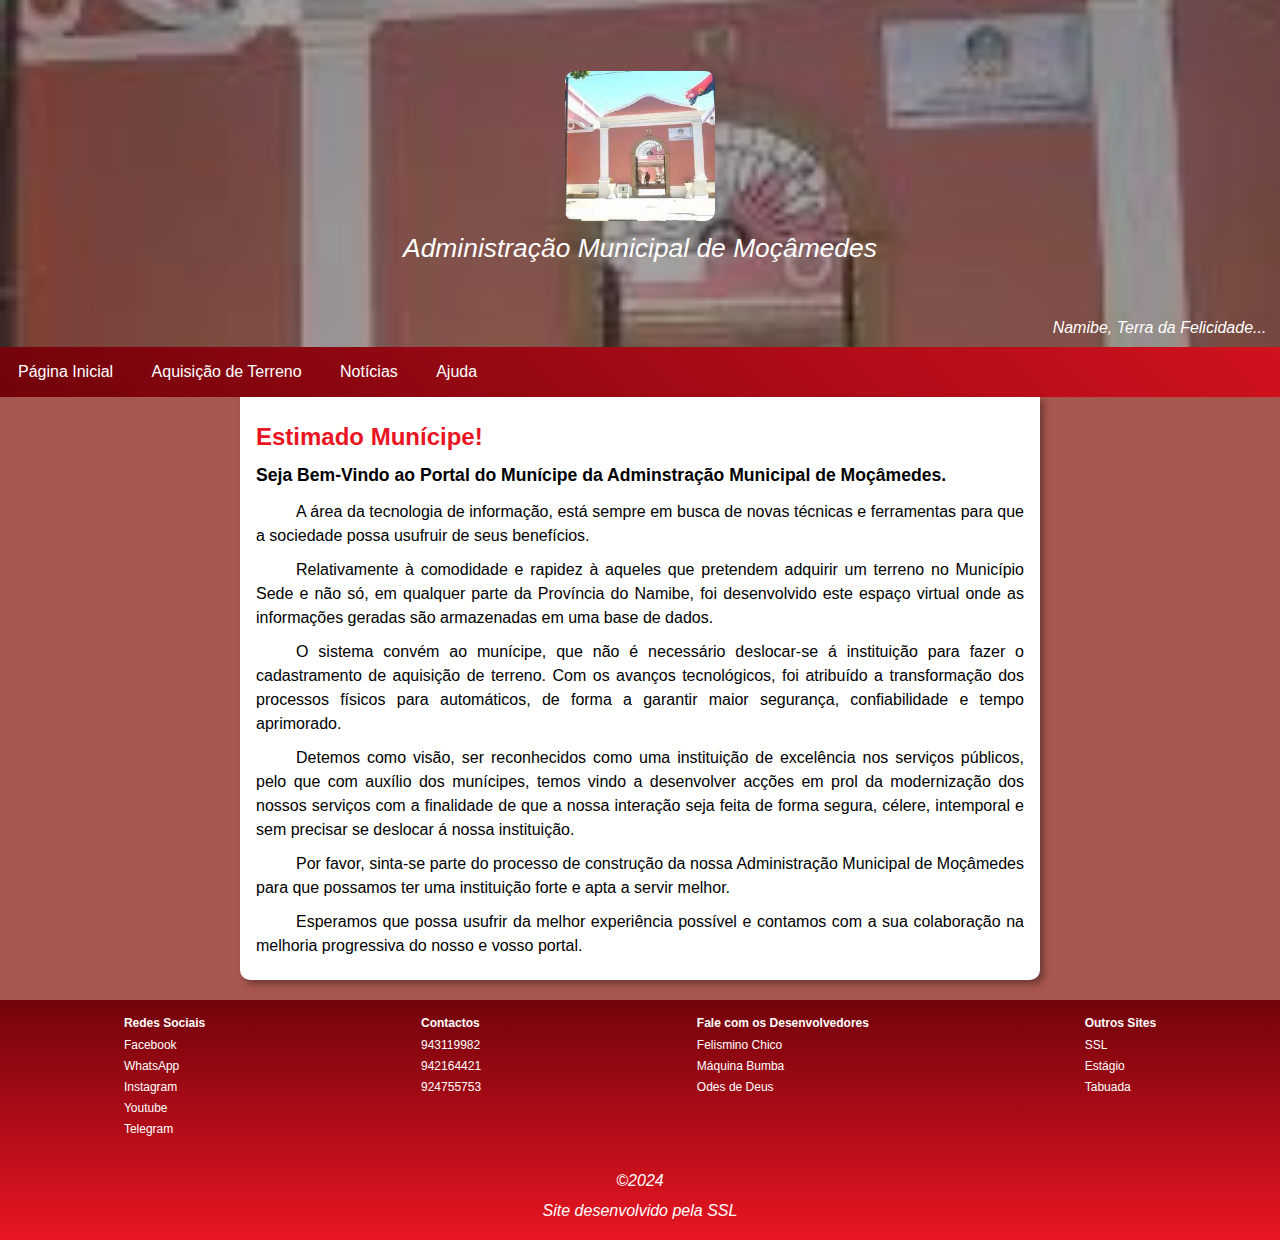
<file: index.html>
<!DOCTYPE html>
<html lang="pt-br">
<head>
    <meta charset="UTF-8">
    <meta name="viewport" content="width=device-width, initial-scale=1.0">
    <title>Escola</title>
    <link rel="stylesheet" href="estilos/geral.css" media="all" type="text/css">
    <link rel="stylesheet" href="estilos/telef-600.css" media="screen and (max-width: 600px)" type="text/css">
    <link rel="stylesheet" href="estilos/tablet.css" media="screen and (min-width: 601px)" type="text/css">
    <link rel="stylesheet" href="estilos/pc.css" media="screen and (min-width: 992px)" type="text/css">
    <link rel="stylesheet" href="estilos/tv.css" media="screen and (min-width: 1200px)" type="text/css">
    <link rel="stylesheet" href="estilos/impressora.css" media="print" type="text/css">
    <link rel="stylesheet" href="https://cdn.jsdelivr.net/npm/bootstrap-icons@1.11.3/font/bootstrap-icons.min.css">
    <script src="javascript/teste.js" type="text/javascript"></script>
</head>
<body onresize="fecharMenu()">
    <header>
        <nav>
            <!-- Abertura da Tag de Imagem do Cabecalho. -->
            <div id="imagem-cabecalho" onclick="fecharMenu()">
                <div id="conteudo-imagem-cabecalho">
                    <img src="imagens/download.jpg" alt="Foto da Administração Municipal de Moçâmedes.">
                    <span>Administração Municipal de Moçâmedes</span>
                </div>

                <div id="conteudo-cabecalho-extra">
                    Namibe, Terra da Felicidade...
                </div>
            </div>
            <!-- Fechamento da Tag de Imagem do Cabecalho. -->

            <!-- Abertura da Tag para a confguração do Menu para Telefones. -->
            <div id="menu-telefone">
                <div id="btn-menu" onmouseenter="fecharMenu()">
                    <span onclick="Menu()"><svg xmlns="http://www.w3.org/2000/svg" width="26" height="16" fill="currentColor" class="bi bi-list" viewBox="0 0 16 16">
                        <path fill-rule="evenodd" d="M2.5 12a.5.5 0 0 1 .5-.5h10a.5.5 0 0 1 0 1H3a.5.5 0 0 1-.5-.5m0-4a.5.5 0 0 1 .5-.5h10a.5.5 0 0 1 0 1H3a.5.5 0 0 1-.5-.5m0-4a.5.5 0 0 1 .5-.5h10a.5.5 0 0 1 0 1H3a.5.5 0 0 1-.5-.5"/>
                      </svg></span>
                </div>

                <div id="links-cabecalho">
                   <div id="menus-telefone">
                        <span onclick="fecharMenu()">x</span>
                        <a href="index.html" target="_self">Página Inicial</a>
                        <a href="aquisicao-terreno.html" target="_self">Aquisição de Terreno</a>
                        <a href="noticias.html" target="_self">Notícias</a>
                        <a href="ajuda.html" target="_self">Ajuda</a>
                    </div>

                    <div id="rodape-menu-telefone">
                        <p>&copy;2024.</p>
                        <p>Site desenvolvido pela SSL</p>
                    </div>
                </div>
            </div>
            <!-- Fechamento da Tag para a confguração do Menu para Telefones. -->

            <!-- Abertura da Tag para a confguração do Menu para Tablets. -->
            <div id="menu-grande">
                <div id="menus-grande">
                    <a href="index.html" target="_self">Página Inicial</a>
                    <a href="aquisicao-terreno.html" target="_self">Aquisição de Terreno</a>
                    <a href="noticias.html" target="_self">Notícias</a>
                    <a href="ajuda.html" target="_self">Ajuda</a>
                </div>
            </div>
            <!-- Fechamento da Tag para a confguração do Menu para Tablets. -->
        </nav>
    </header>

    <main onclick="fecharMenu()">
        <article>
            <h1>Estimado Munícipe!</h1>

            <h2>Seja Bem-Vindo ao Portal do Munícipe da Adminstração Municipal de Moçâmedes.</h2>

            <p>A área da tecnologia de informação, está sempre em busca de novas técnicas e ferramentas 
                para que a sociedade possa usufruir de seus benefícios.</p>
                
            <p>Relativamente à comodidade e rapidez à aqueles que pretendem adquirir um terreno no Município Sede e não só, 
                em qualquer parte da Província do Namibe, foi desenvolvido este espaço virtual onde as informações geradas são armazenadas em uma base de dados.</p>

            <p>O sistema convém ao munícipe, que não é necessário deslocar-se á instituição para fazer o cadastramento de aquisição de terreno. Com os avanços tecnológicos, foi atribuído a transformação dos processos físicos para automáticos, de forma a garantir maior segurança, confiabilidade e tempo aprimorado.</p>

            <p>Detemos como visão, ser reconhecidos como uma instituição de excelência nos serviços públicos, pelo que com auxílio dos munícipes, temos vindo a desenvolver acções em prol da modernização dos nossos serviços com a finalidade de que a nossa interação seja feita de forma segura, célere, intemporal e sem precisar se deslocar á nossa instituição.</p>

            <p>Por favor, sinta-se parte do processo de construção da nossa Administração Municipal de Moçâmedes para que possamos ter uma instituição forte e apta a servir melhor.</p>

            <p>Esperamos que possa usufrir da melhor experiência possível e contamos com a sua colaboração
                na melhoria progressiva do nosso e vosso portal.</p>
        </article>
    </main>

    <footer onclick="fecharMenu()">
        <div id="rodape-links">
            <div id="redes-sociais">Redes Sociais
                <div>
                    <span>Facebook</span>
                    <span>WhatsApp</span>
                    <span>Instagram</span>
                    <span>Youtube</span>
                    <span>Telegram</span>
                </div>
            </div>

            <div id="contactos">Contactos
                <div>
                    <span>943119982</span>
                    <span>942164421</span>
                    <span>924755753</span>
                </div>
            </div>

            <div id="desenvolvedores">Fale com os Desenvolvedores
                <div>
                    <span>Felismino Chico</span>
                    <span>Máquina Bumba</span>
                    <span>Odes de Deus</span>
                </div>
            </div>

            <div id="sites">Outros Sites
                <div>
                    <span>SSL</span>
                    <span>Estágio</span>
                    <span>Tabuada</span>
                </div>
            </div>
        </div>

        <p id="copy">&copy;2024</p>
        <p id="ssl">Site desenvolvido pela SSL</p>
    </footer>
</body>
</html>
</file>
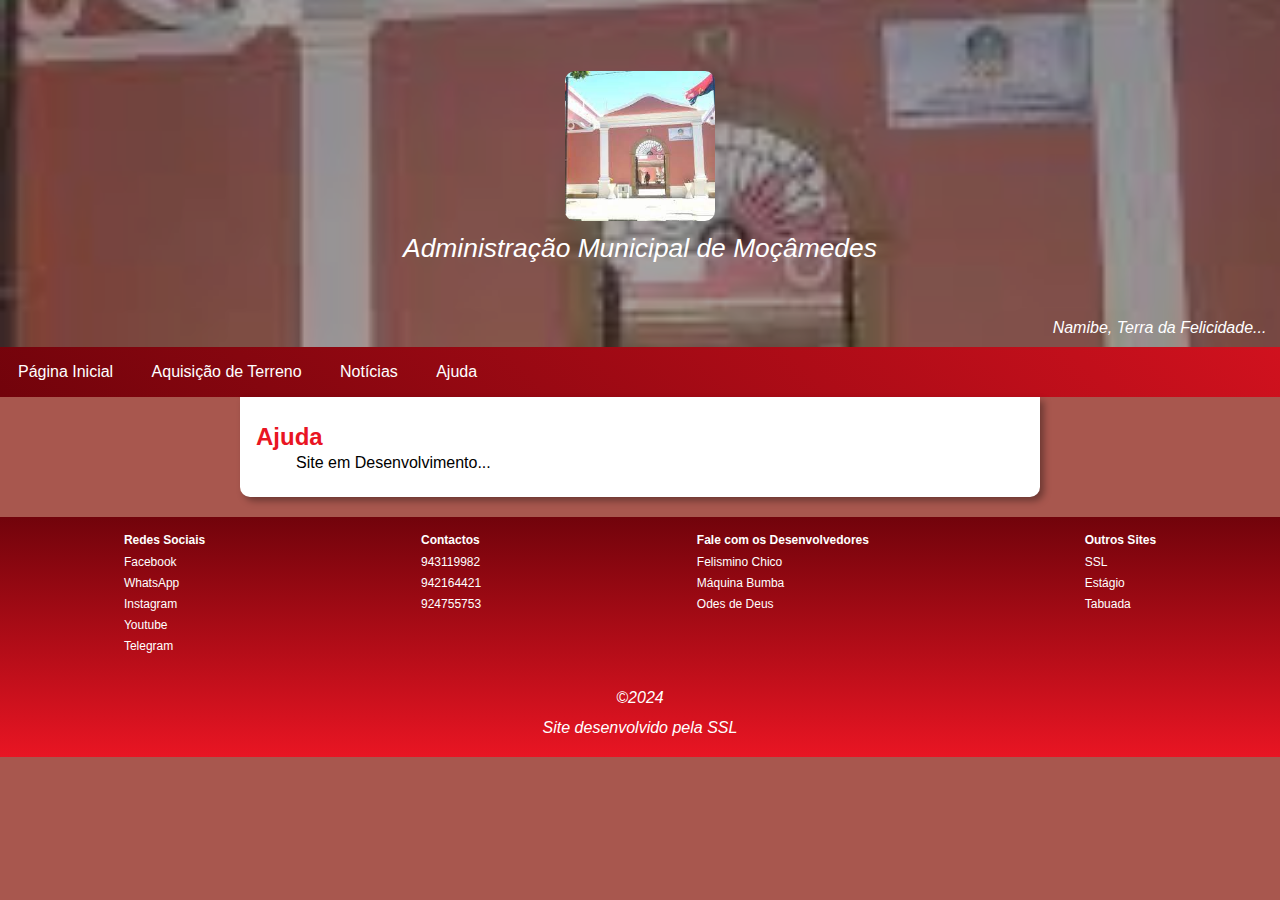
<file: ajuda.html>
<!DOCTYPE html>
<html lang="pt-br">
<head>
    <meta charset="UTF-8">
    <meta name="viewport" content="width=device-width, initial-scale=1.0">
    <title>Ajuda</title>
    <link rel="stylesheet" href="estilos/geral.css" media="all" type="text/css">
    <link rel="stylesheet" href="estilos/telef-600.css" media="screen and (max-width: 600px)" type="text/css">
    <link rel="stylesheet" href="estilos/tablet.css" media="screen and (min-width: 601px)" type="text/css">
    <link rel="stylesheet" href="estilos/pc.css" media="screen and (min-width: 992px)" type="text/css">
    <link rel="stylesheet" href="estilos/tv.css" media="screen and (min-width: 1200px)" type="text/css">
    <link rel="stylesheet" href="estilos/impressora.css" media="print" type="text/css">
    <link rel="stylesheet" href="https://cdn.jsdelivr.net/npm/bootstrap-icons@1.11.3/font/bootstrap-icons.min.css">
    <script src="javascript/teste.js" type="text/javascript"></script>
</head>
<body onresize="fecharMenu()">
    <header>
        <nav>
            <!-- Abertura da Tag de Imagem do Cabecalho. -->
            <div id="imagem-cabecalho" onclick="fecharMenu()">
                <div id="conteudo-imagem-cabecalho">
                    <img src="imagens/download.jpg" alt="Foto da Administração Municipal de Moçâmedes.">
                    <span>Administração Municipal de Moçâmedes</span>
                </div>

                <div id="conteudo-cabecalho-extra">
                    Namibe, Terra da Felicidade...
                </div>
            </div>
            <!-- Fechamento da Tag de Imagem do Cabecalho. -->

            <!-- Abertura da Tag para a confguração do Menu para Telefones. -->
            <div id="menu-telefone">
                <div id="btn-menu" onmouseenter="fecharMenu()">
                    <span onclick="Menu()"><svg xmlns="http://www.w3.org/2000/svg" width="26" height="16" fill="currentColor" class="bi bi-list" viewBox="0 0 16 16">
                        <path fill-rule="evenodd" d="M2.5 12a.5.5 0 0 1 .5-.5h10a.5.5 0 0 1 0 1H3a.5.5 0 0 1-.5-.5m0-4a.5.5 0 0 1 .5-.5h10a.5.5 0 0 1 0 1H3a.5.5 0 0 1-.5-.5m0-4a.5.5 0 0 1 .5-.5h10a.5.5 0 0 1 0 1H3a.5.5 0 0 1-.5-.5"/>
                      </svg></span>
                </div>

                <div id="links-cabecalho">
                   <div id="menus-telefone">
                        <span onclick="fecharMenu()">x</span>
                        <a href="index.html" target="_self">Página Inicial</a>
                        <a href="aquisicao-terreno.html" target="_self">Aquisição de Terreno</a>
                        <a href="noticias.html" target="_self">Notícias</a>
                        <a href="#" target="_self">Ajuda</a>
                    </div>

                    <div id="rodape-menu-telefone">
                        <p>&copy;2024.</p>
                        <p>Site desenvolvido pela SSL</p>
                    </div>
                </div>
            </div>
            <!-- Fechamento da Tag para a confguração do Menu para Telefones. -->

            <!-- Abertura da Tag para a confguração do Menu para Tablets. -->
            <div id="menu-grande">
                <div id="menus-grande">
                    <a href="index.html" target="_self">Página Inicial</a>
                    <a href="aquisicao-terreno.html" target="_self">Aquisição de Terreno</a>
                    <a href="noticias.html" target="_self">Notícias</a>
                    <a href="ajuda.html" target="_self">Ajuda</a>
                </div>
            </div>
            <!-- Fechamento da Tag para a confguração do Menu para Tablets. -->
        </nav>
    </header>

    <main onclick="fecharMenu()">
        <article>
            <h1>Ajuda</h1>
            <p>Site em Desenvolvimento...</p>
        </article>
    </main>

    <footer onclick="fecharMenu()">
        <div id="rodape-links">
            <div id="redes-sociais">Redes Sociais
                <div>
                    <span>Facebook</span>
                    <span>WhatsApp</span>
                    <span>Instagram</span>
                    <span>Youtube</span>
                    <span>Telegram</span>
                </div>
            </div>

            <div id="contactos">Contactos
                <div>
                    <span>943119982</span>
                    <span>942164421</span>
                    <span>924755753</span>
                </div>
            </div>

            <div id="desenvolvedores">Fale com os Desenvolvedores
                <div>
                    <span>Felismino Chico</span>
                    <span>Máquina Bumba</span>
                    <span>Odes de Deus</span>
                </div>
            </div>

            <div id="sites">Outros Sites
                <div>
                    <span>SSL</span>
                    <span>Estágio</span>
                    <span>Tabuada</span>
                </div>
            </div>
        </div>

        <p id="copy">&copy;2024</p>
        <p id="ssl">Site desenvolvido pela SSL</p>
    </footer>
</body>
</html>
</file>
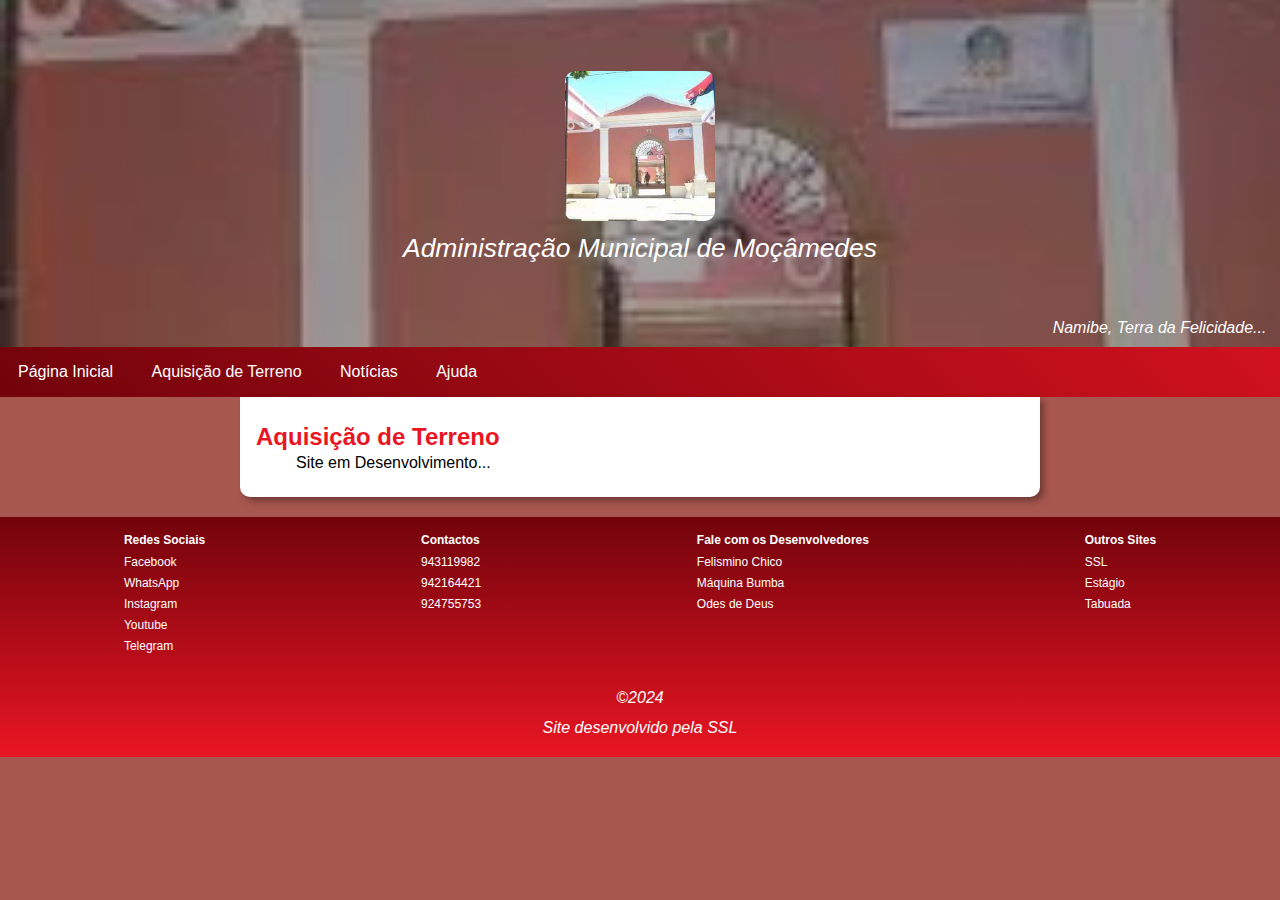
<file: aquisicao-terreno.html>
<!DOCTYPE html>
<html lang="pt-br">
<head>
    <meta charset="UTF-8">
    <meta name="viewport" content="width=device-width, initial-scale=1.0">
    <title>Aquisição de Terreno</title>
    <link rel="stylesheet" href="estilos/geral.css" media="all" type="text/css">
    <link rel="stylesheet" href="estilos/telef-600.css" media="screen and (max-width: 600px)" type="text/css">
    <link rel="stylesheet" href="estilos/tablet.css" media="screen and (min-width: 601px)" type="text/css">
    <link rel="stylesheet" href="estilos/pc.css" media="screen and (min-width: 992px)" type="text/css">
    <link rel="stylesheet" href="estilos/tv.css" media="screen and (min-width: 1200px)" type="text/css">
    <link rel="stylesheet" href="estilos/impressora.css" media="print" type="text/css">
    <link rel="stylesheet" href="https://cdn.jsdelivr.net/npm/bootstrap-icons@1.11.3/font/bootstrap-icons.min.css">
    <script src="javascript/teste.js" type="text/javascript"></script>
</head>
<body onresize="fecharMenu()">
    <header>
        <nav>
            <!-- Abertura da Tag de Imagem do Cabecalho. -->
            <div id="imagem-cabecalho" onclick="fecharMenu()">
                <div id="conteudo-imagem-cabecalho">
                    <img src="imagens/download.jpg" alt="Foto da Administração Municipal de Moçâmedes.">
                    <span>Administração Municipal de Moçâmedes</span>
                </div>

                <div id="conteudo-cabecalho-extra">
                    Namibe, Terra da Felicidade...
                </div>
            </div>
            <!-- Fechamento da Tag de Imagem do Cabecalho. -->

            <!-- Abertura da Tag para a confguração do Menu para Telefones. -->
            <div id="menu-telefone">
                <div id="btn-menu" onmouseenter="fecharMenu()">
                    <span onclick="Menu()"><svg xmlns="http://www.w3.org/2000/svg" width="26" height="16" fill="currentColor" class="bi bi-list" viewBox="0 0 16 16">
                        <path fill-rule="evenodd" d="M2.5 12a.5.5 0 0 1 .5-.5h10a.5.5 0 0 1 0 1H3a.5.5 0 0 1-.5-.5m0-4a.5.5 0 0 1 .5-.5h10a.5.5 0 0 1 0 1H3a.5.5 0 0 1-.5-.5m0-4a.5.5 0 0 1 .5-.5h10a.5.5 0 0 1 0 1H3a.5.5 0 0 1-.5-.5"/>
                      </svg></span>
                </div>

                <div id="links-cabecalho">
                   <div id="menus-telefone">
                        <span onclick="fecharMenu()">x</span>
                        <a href="index.html" target="_self">Página Inicial</a>
                        <a href="aquisicao-terreno.html" target="_self">Aquisição de Terreno</a>
                        <a href="noticias.html" target="_self">Notícias</a>
                        <a href="ajuda.html" target="_self">Ajuda</a>
                    </div>

                    <div id="rodape-menu-telefone">
                        <p>&copy;2024.</p>
                        <p>Site desenvolvido pela SSL</p>
                    </div>
                </div>
            </div>
            <!-- Fechamento da Tag para a confguração do Menu para Telefones. -->

            <!-- Abertura da Tag para a confguração do Menu para Tablets. -->
            <div id="menu-grande">
                <div id="menus-grande">
                    <a href="index.html" target="_self">Página Inicial</a>
                    <a href="aquisicao-terreno.html" target="_self">Aquisição de Terreno</a>
                    <a href="noticias.html" target="_self">Notícias</a>
                    <a href="ajuda.html" target="_self">Ajuda</a>
                </div>
            </div>
            <!-- Fechamento da Tag para a confguração do Menu para Tablets. -->
        </nav>
    </header>

    <main>
        <article>
            <h1>Aquisição de Terreno</h1>
            <p>Site em Desenvolvimento...</p>
        </article>
    </main>
    
    <footer onclick="fecharMenu()">
        <div id="rodape-links">
            <div id="redes-sociais">Redes Sociais
                <div>
                    <span>Facebook</span>
                    <span>WhatsApp</span>
                    <span>Instagram</span>
                    <span>Youtube</span>
                    <span>Telegram</span>
                </div>
            </div>

            <div id="contactos">Contactos
                <div>
                    <span>943119982</span>
                    <span>942164421</span>
                    <span>924755753</span>
                </div>
            </div>

            <div id="desenvolvedores">Fale com os Desenvolvedores
                <div>
                    <span>Felismino Chico</span>
                    <span>Máquina Bumba</span>
                    <span>Odes de Deus</span>
                </div>
            </div>

            <div id="sites">Outros Sites
                <div>
                    <span>SSL</span>
                    <span>Estágio</span>
                    <span>Tabuada</span>
                </div>
            </div>
        </div>

        <p id="copy">&copy;2024</p>
        <p id="ssl">Site desenvolvido pela SSL</p>
    </footer>
</body>
</html>
</file>
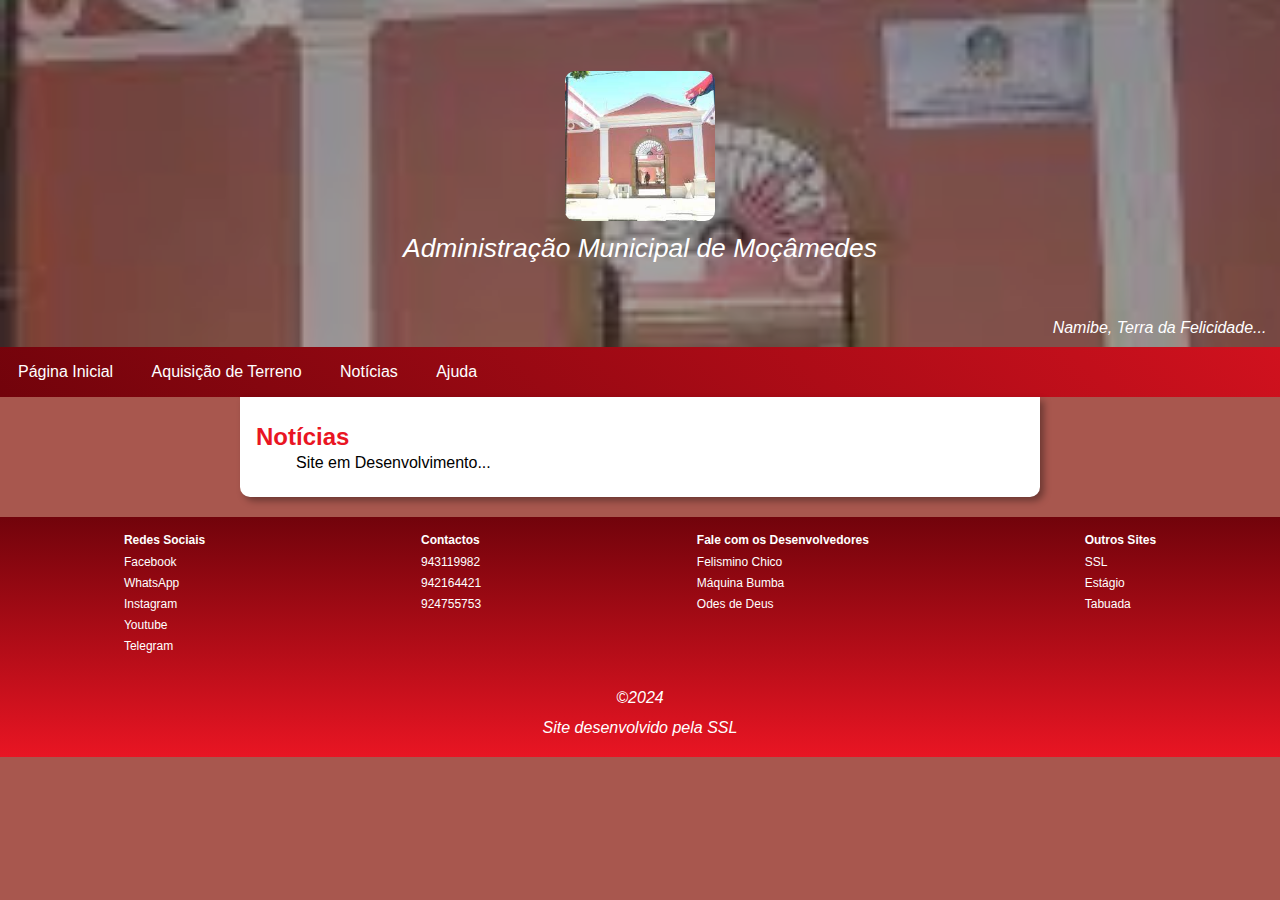
<file: noticias.html>
<!DOCTYPE html>
<html lang="pt-br">
<head>
    <meta charset="UTF-8">
    <meta name="viewport" content="width=device-width, initial-scale=1.0">
    <title>Notícias</title>
    <link rel="stylesheet" href="estilos/geral.css" media="all" type="text/css">
    <link rel="stylesheet" href="estilos/telef-600.css" media="screen and (max-width: 600px)" type="text/css">
    <link rel="stylesheet" href="estilos/tablet.css" media="screen and (min-width: 601px)" type="text/css">
    <link rel="stylesheet" href="estilos/pc.css" media="screen and (min-width: 992px)" type="text/css">
    <link rel="stylesheet" href="estilos/tv.css" media="screen and (min-width: 1200px)" type="text/css">
    <link rel="stylesheet" href="estilos/impressora.css" media="print" type="text/css">
    <link rel="stylesheet" href="https://cdn.jsdelivr.net/npm/bootstrap-icons@1.11.3/font/bootstrap-icons.min.css">
    <script src="javascript/teste.js" type="text/javascript"></script>
</head>
<body onresize="fecharMenu()">
    <header>
        <nav>
            <!-- Abertura da Tag de Imagem do Cabecalho. -->
            <div id="imagem-cabecalho" onclick="fecharMenu()">
                <div id="conteudo-imagem-cabecalho">
                    <img src="imagens/download.jpg" alt="Foto da Administração Municipal de Moçâmedes.">
                    <span>Administração Municipal de Moçâmedes</span>
                </div>

                <div id="conteudo-cabecalho-extra">
                    Namibe, Terra da Felicidade...
                </div>
            </div>
            <!-- Fechamento da Tag de Imagem do Cabecalho. -->

            <!-- Abertura da Tag para a confguração do Menu para Telefones. -->
            <div id="menu-telefone">
                <div id="btn-menu" onmouseenter="fecharMenu()">
                    <span onclick="Menu()"><svg xmlns="http://www.w3.org/2000/svg" width="26" height="16" fill="currentColor" class="bi bi-list" viewBox="0 0 16 16">
                        <path fill-rule="evenodd" d="M2.5 12a.5.5 0 0 1 .5-.5h10a.5.5 0 0 1 0 1H3a.5.5 0 0 1-.5-.5m0-4a.5.5 0 0 1 .5-.5h10a.5.5 0 0 1 0 1H3a.5.5 0 0 1-.5-.5m0-4a.5.5 0 0 1 .5-.5h10a.5.5 0 0 1 0 1H3a.5.5 0 0 1-.5-.5"/>
                      </svg></span>
                </div>

                <div id="links-cabecalho">
                   <div id="menus-telefone">
                        <span onclick="fecharMenu()">x</span>
                        <a href="index.html" target="_self">Página Inicial</a>
                        <a href="aquisicao-terreno.html" target="_self">Aquisição de Terreno</a>
                        <a href="noticias.html" target="_self">Notícias</a>
                        <a href="ajuda.html" target="_self">Ajuda</a>
                    </div>

                    <div id="rodape-menu-telefone">
                        <p>&copy;2024.</p>
                        <p>Site desenvolvido pela SSL</p>
                    </div>
                </div>
            </div>
            <!-- Fechamento da Tag para a confguração do Menu para Telefones. -->

            <!-- Abertura da Tag para a confguração do Menu para Tablets. -->
            <div id="menu-grande">
                <div id="menus-grande">
                    <a href="index.html" target="_self">Página Inicial</a>
                    <a href="aquisicao-terreno.html" target="_self">Aquisição de Terreno</a>
                    <a href="noticias.html" target="_self">Notícias</a>
                    <a href="ajuda.html" target="_self">Ajuda</a>
                </div>
            </div>
            <!-- Fechamento da Tag para a confguração do Menu para Tablets. -->
        </nav>
    </header>

    <main onclick="fecharMenu()">
        <article>
            <h1>Notícias</h1>
            <p>Site em Desenvolvimento...</p>
        </article>
    </main>

    <footer onclick="fecharMenu()">
        <div id="rodape-links">
            <div id="redes-sociais">Redes Sociais
                <div>
                    <span>Facebook</span>
                    <span>WhatsApp</span>
                    <span>Instagram</span>
                    <span>Youtube</span>
                    <span>Telegram</span>
                </div>
            </div>

            <div id="contactos">Contactos
                <div>
                    <span>943119982</span>
                    <span>942164421</span>
                    <span>924755753</span>
                </div>
            </div>

            <div id="desenvolvedores">Fale com os Desenvolvedores
                <div>
                    <span>Felismino Chico</span>
                    <span>Máquina Bumba</span>
                    <span>Odes de Deus</span>
                </div>
            </div>

            <div id="sites">Outros Sites
                <div>
                    <span>SSL</span>
                    <span>Estágio</span>
                    <span>Tabuada</span>
                </div>
            </div>
        </div>

        <p id="copy">&copy;2024</p>
        <p id="ssl">Site desenvolvido pela SSL</p>
    </footer>
</body>
</html>
</file>
<file: estilos/geral.css>
@charset "UTF-8";

:root{
    --cor-vermelho: #72030b;
    --cor-vermelho-2: #e91523;
    --cor-amarelo: #F4BC1D;
    --cor-preto: #100000;
    --cor-rosa: #a8574e;
}

*{
    box-sizing: border-box;
    font-family: Arial, Helvetica, sans-serif;
    margin: 0px;
    padding: 0px;
}

body{
    background-color: var(--cor-rosa);
    height: 100vh;
    width: 100vw;
}

body::-webkit-scrollbar{
    width: 0px;
}

header, nav{
    background-image: linear-gradient(45deg, var(--cor-vermelho), var(--cor-vermelho-2));
    width: 100%;
}

header > nav > div#imagem-cabecalho{
    background-color: var(--cor-rosa);
    background-image: url(../imagens/download.jpg);
    background-position: center center;
    background-repeat: no-repeat;
    background-size: cover;
    padding: 42px 12px 30px 12px;
    transition: filter .91s;
}

header > nav > div#imagem-cabecalho > div#conteudo-imagem-cabecalho{
    align-content: center;
    align-items: center;
    display: flex;
    flex-direction: column;
}

header > nav > div#imagem-cabecalho > div#conteudo-imagem-cabecalho > img{
    transition: width 1s;
}

header > nav > div#imagem-cabecalho > div#conteudo-imagem-cabecalho > span{
    color: white;
    font-style: italic;
    line-height: 1.3em;
    padding: 10px 14px;
    text-align: center;
}

header > nav > div#menu-grande > div#menus-grande > a{
    border-radius: 10px;
    color: white;    
    padding: 14px 1em;
    text-decoration: none;
}

header > nav > div#menu-grande > div#menus-grande > a:hover{
    background-color: var(--cor-rosa);
    transition-duration: .3s;
}

main, article{
    background-color: white;
}

main{
    border-bottom-left-radius: 10px;
    border-bottom-right-radius: 10px;
    box-shadow: 4px 4px 7px rgba(0, 0, 0, 0.349);
    margin-left: auto;
    margin-right: auto;
    max-width: 500px;
    padding: 12px 1em;
    transition: filter .91s, max-width .91s;
}

main > article > h1{
    color: var(--cor-vermelho-2);
    font-size: 1.5em;
    padding: 14px 0px 0px 0px;
}

main > article > h2{
    font-size: 1.1em;
    padding: 14px 0px;
}

main > article > p{
    line-height: 1.5em;
    margin-bottom: 10px;
    text-align: justify;
    text-indent: 40px;
}

footer{
    background-image: linear-gradient(180deg, var(--cor-vermelho), var(--cor-vermelho-2));
    color: white;
}

footer > div#rodape-links{
    display: flex;
    flex-flow: column nowrap;
    margin-top: 20px;
    padding: 1em;
    row-gap: 2em;
    transition: filter .91s;
}

footer > div#rodape-links > div#redes-sociais, div#contactos, div#desenvolvedores, div#sites{
    font-size: 12px;
    font-weight: bold;
}

footer > div#rodape-links > div#redes-sociais > div, div#contactos > div, div#desenvolvedores > div, div#sites > div{
    /* align-content: center;
    align-items: center; */
    display: flex;
    flex-flow: row wrap;
    font-weight: normal;
    gap: 0.6em 1em;
    justify-content: center;
    padding-top: 8px;
}

footer > div#rodape-links > div#redes-sociais > div > span, div#contactos > div > span, div#desenvolvedores > div > span, div#sites > div > span{
    cursor: pointer;
}

footer > div#rodape-links > div#redes-sociais > div > span:hover, div#contactos > div > span:hover, div#desenvolvedores > div > span:hover, div#sites > div > span:hover{
    text-decoration: underline;
}

footer > p{
    font-style: italic;
    text-align: center;
}

footer > p#copy{
    padding-bottom: 6px;
    padding-top: 20px;
}

footer > P#ssl{
    padding-bottom: 20px;
    padding-top: 6px;
}
</file>
<file: estilos/telef-600.css>
@charset "UTF-8";

:root{
    --cor-vermelho: #72030b;
    --cor-vermelho-2: #e91523;
    --cor-amarelo: #F4BC1D;
    --cor-preto: #100000;
    --cor-rosa: #a8574e;
}

header > nav > div#menu-grande{
    display: none;
}

header > nav > div#imagem-cabecalho{
    padding: 0px;
}

header > nav > div#imagem-cabecalho > div#conteudo-imagem-cabecalho{
    background-color: rgba(0, 0, 0, 0.363);
    padding: 42px 12px 30px 12px;
}

header > nav > div#imagem-cabecalho > div#conteudo-imagem-cabecalho > img{
    border-radius: 10%;
    width: 100px;
}

header > nav > div#imagem-cabecalho > div#conteudo-cabecalho-extra{
    display: none;
}

header > nav > div#menu-telefone > div#btn-menu{
    color: white;
    padding: 1em 0em 1em 1em;
    transition: filter .91s;
}

header > nav > div#menu-telefone > div#btn-menu > span{
    cursor: pointer;
}

header > nav > div#menu-telefone > div#btn-menu > span > svg > path{
    font-size: 1em;
}

header > nav > div#menu-telefone > div#links-cabecalho{
    background-image: linear-gradient(180deg, var(--cor-vermelho), var(--cor-vermelho-2));
    box-sizing: content-box;
    color: white;
    display: flex;
    flex-flow: column nowrap;
    height: 100vh;
    justify-content: space-between;
    left: -300px;
    padding: 12px 14px 0px 14px;
    position: fixed;
    top: 0px;
    transition-duration: .91s;
    z-index: 2;
}

header > nav > div#menu-telefone > div#links-cabecalho > div#menus-telefone{
    display: flex;
    flex-flow: column nowrap;
    row-gap: 0.3em;
    z-index: 3;
}

header > nav > div#menu-telefone > div#links-cabecalho > div#menus-telefone > span{
    cursor: pointer;
    font-size: 1.3em;
    margin-left: 90%;
    text-align: center;
    width: 20px;
}

header > nav > div#menu-telefone > div#links-cabecalho > div#menus-telefone > span:hover{
    background-color: var(--cor-rosa);
    border-radius: 4px;
}

header > nav > div#menu-telefone > div#links-cabecalho > div#menus-telefone > a{
    border-radius: 8px;
    color: white;
    padding: 10px;
    text-decoration: none;
}

header > nav > div#menu-telefone > div#links-cabecalho > div#menus-telefone > a:hover{
    background-color: var(--cor-rosa);
    transition-duration: .3s;
}

header > nav > div#menu-telefone > div#links-cabecalho > div#rodape-menu-telefone{
    padding-bottom: 15px;
}

header > nav > div#menu-telefone > div#links-cabecalho > div#rodape-menu-telefone > p{
    font-style: italic;
    line-height: 1.3em;
    padding: 6px;
    text-align: center;
}
</file>
<file: estilos/tablet.css>
@charset "UTF-8";

:root{
    --cor-vermelho: #72030b;
    --cor-vermelho-2: #e91523;
    --cor-amarelo: #F4BC1D;
    --cor-preto: #100000;
    --cor-rosa: #a8574e;
}

header > nav > div#menu-telefone{
    display: none;
}

header > nav > div#imagem-cabecalho{
    background: url(../imagens/download.jpg) no-repeat center center;
    background-size: cover;
    box-sizing: content-box;
    height: 274.59px;
    justify-content: center;
    position: relative;
}

header > nav > div#imagem-cabecalho > div#conteudo-imagem-cabecalho{
    justify-content: center;
    background-color: #1000005e;
    height: 100%;
    left: 0px;
    position: absolute;
    top: 0px;
    width: 100%;
}

header > nav > div#imagem-cabecalho > div#conteudo-imagem-cabecalho > img{
    border-radius: 10px;
    width: 150px;
}

header > nav > div#imagem-cabecalho > div#conteudo-imagem-cabecalho > span{
    color: white;
    font-size: 1.35em;
    font-style: italic;
    font-weight: normal;
    transition: font-size 1.2s;
}

header > nav > div#imagem-cabecalho > div#conteudo-cabecalho-extra{
    align-items: flex-end;
    color: white;
    display: flex;
    font-style: italic;
    justify-content: flex-end;
    position: absolute;
    width: 97%;
}

/* header > nav > div#imagem-cabecalho:hover > span{
    opacity: 1;
    transition: opacity 1.5s;
} */

header > nav > div#menu-grande > div#menus-grande{
    column-gap: 0.4em;
    display: flex;
    flex-flow: row nowrap;
    padding: 2px 2px;
}

main{
    max-width: 600px;
}

footer > div#rodape-links{
    flex-direction: row;
    justify-content: space-between;
}

footer > div#rodape-links > div#redes-sociais > div, div#contactos > div, div#desenvolvedores > div, div#sites > div{
    flex-direction: column;
}
</file>
<file: estilos/pc.css>
@charset "UTF-8";

:root{
    --cor-vermelho: #72030b;
    --cor-vermelho-2: #e91523;
    --cor-amarelo: #F4BC1D;
    --cor-preto: #100000;
    --cor-rosa: #a8574e;
}

/* body{
    background-color: gray;
} */

header > nav > div#menu-telefone{
    display: none;
}

/* header > nav > div#imagem-cabecalho{
    background-color: var(--cor-rosa);
    background-image: none;
    box-sizing: border-box;
}

header > nav > div#imagem-cabecalho > img{
    opacity: 1;
}

header > nav > div#imagem-cabecalho > span{
    background-color: transparent;
    color: white;
    font-size: 1em;
    opacity: 1;
    position: static;
    padding-top: 10px;
} */

header > nav > div#imagem-cabecalho > div#conteudo-imagem-cabecalho > span{
    font-size: 1.65em;
}

header > nav > div#imagem-cabecalho > div#conteudo-cabecalho-extra{
    height: 85%;
    width: 98%;
}

main{
    max-width: 700px;
}

footer > div#rodape-links{
    justify-content: space-around;
}
</file>
<file: estilos/tv.css>
@charset "UTF-8";

:root{
    --cor-vermelho: #72030b;
    --cor-vermelho-2: #e91523;
    --cor-amarelo: #F4BC1D;
    --cor-preto: #100000;
    --cor-rosa: #a8574e;
}

/* body{
    background-color: aqua;
} */

header > nav > div#menu-telefone{
    display: none;
}

main{
    max-width: 800px;
}
</file>
<file: estilos/impressora.css>
@charset "UTF-8";

body{
    color: red;
}

header > nav > div#menu-telefone{
    display: none;
}
</file>
